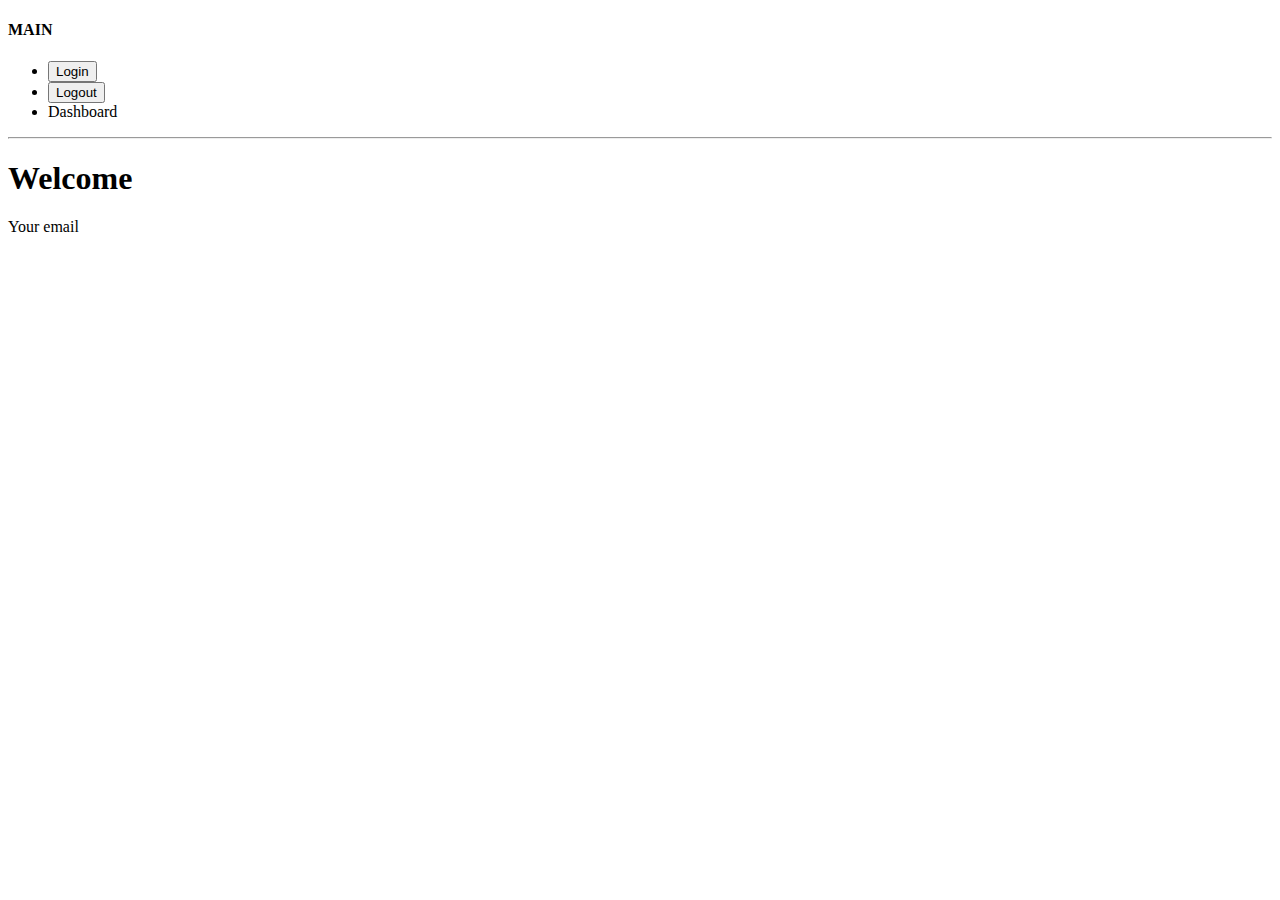
<file: src/main/resources/templates/index.html>
<!DOCTYPE html>
<html lang="ko" xmlns:th="http://www.thymeleaf.org">
<head>
    <meta charset="UTF-8">
    <meta name="viewport" content="width=device-width, initial-scale=1">
    <!-- ✅ CSRF 토큰 정보 포함 -->
    <meta name="_csrf" th:content="${_csrf.token}"/>
    <meta name="_csrf_header" th:content="${_csrf.headerName}"/>
    <title>Main</title>

    <link href="https://cdn.jsdelivr.net/npm/bootstrap@5.3.7/dist/css/bootstrap.min.css" rel="stylesheet" integrity="sha384-LN+7fdVzj6u52u30Kp6M/trliBMCMKTyK833zpbD+pXdCLuTusPj697FH4R/5mcr" crossorigin="anonymous">
    <link th:href="@{/css/main.css}" rel="stylesheet">
</head>
<body>
    <div class="container">
        <div class="row mt-4">
            <h4>MAIN</h4>
            <ul>
                <li th:if="${session.loginUser == null}">
                    <form class="form-group" th:action="@{/login}" method="get">
                        <button class="btn btn-primary" type="submit">Login</button>
                    </form>
                </li>
                <li th:if="${session.loginUser != null}">
                    <form class="form-group" th:action="@{/logout}" method="post">
                        <button class="btn btn-primary" type="submit">Logout</button>
                    </form>
                </li>
                <li><a th:href="@{/dashboard}">Dashboard</a></li>
            </ul>
            <hr>
            <h1 th:text="${session.loginUser != null ? session.loginUser.name : 'Guest'}">Welcome</h1>
            <p th:text="${session.loginUser != null ? session.loginUser.email : 'No Email'}">Your email</p>
        </div>
    </div>
</body>
</html>
</file>
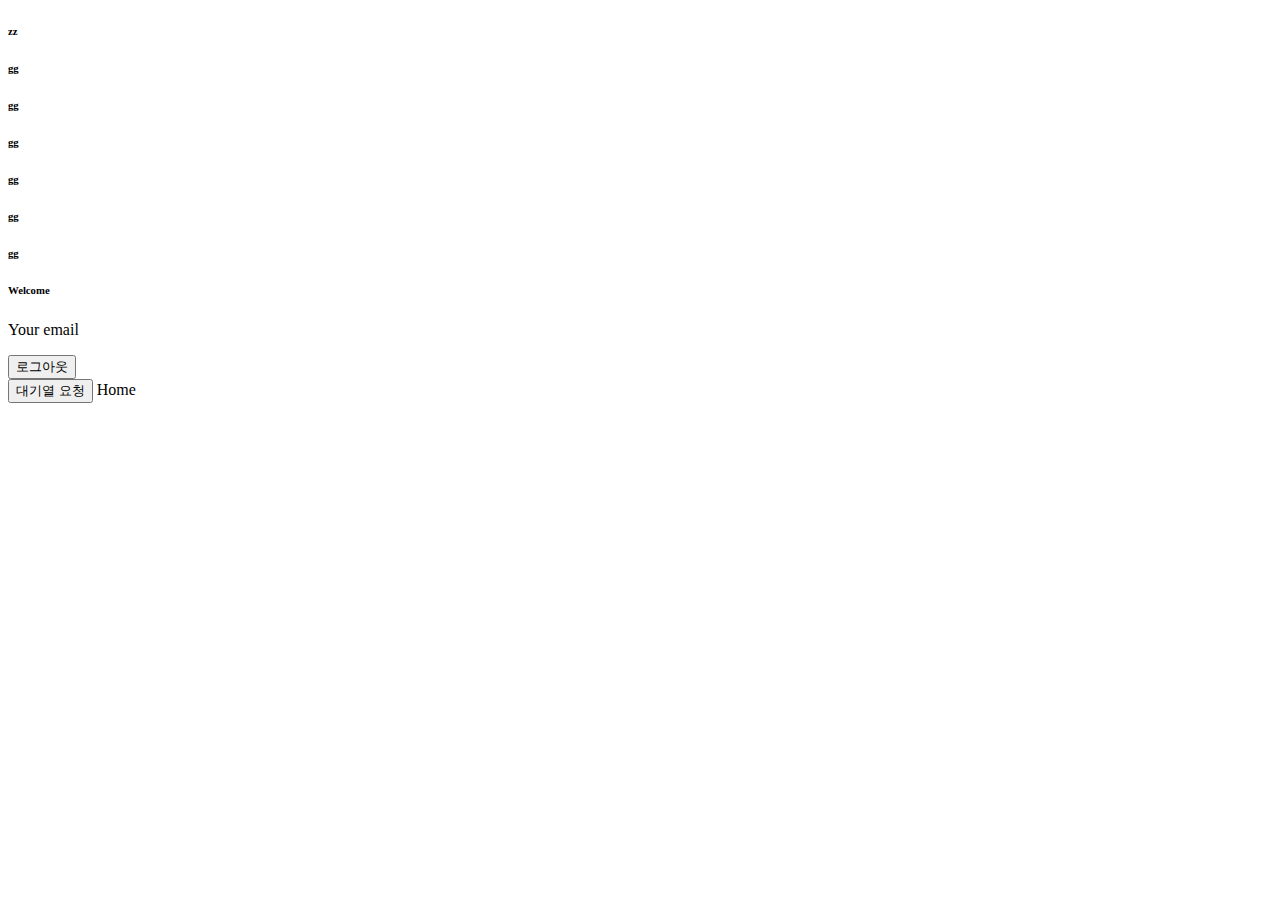
<file: src/main/resources/templates/dashboard.html>
<!DOCTYPE html>
<html lang="ko">
<head>
    <meta charset="UTF-8">
    <meta name="viewport" content="width=device-width, initial-scale=1">
    <!-- ✅ CSRF 토큰 정보 포함 -->
    <meta name="_csrf" th:content="${_csrf.token}"/>
    <meta name="_csrf_header" th:content="${_csrf.headerName}"/>
    <title>Dashboard</title>

    <link href="https://cdn.jsdelivr.net/npm/bootstrap@5.3.7/dist/css/bootstrap.min.css" rel="stylesheet" integrity="sha384-LN+7fdVzj6u52u30Kp6M/trliBMCMKTyK833zpbD+pXdCLuTusPj697FH4R/5mcr" crossorigin="anonymous">
    <link th:href="@{/css/main.css}" rel="stylesheet">
</head>
<body>
    <div class="container">
        <div class="row mt-4">
            <div class="col">
                <h6 th:text="${dashboard.data.key}">zz</h6>
                <h6 th:text="${dashboard.datalist[0].key}">gg</h6>
                <h6 th:text="${dashboard.datalist[0].value}">gg</h6>
                <h6 th:text="${dashboard.datalist[1].key}">gg</h6>
                <h6 th:text="${dashboard.datalist[1].value}">gg</h6>
                <h6 th:text="${dashboard.datalist[2].key}">gg</h6>
                <h6 th:text="${dashboard.datalist[2].value}">gg</h6>
            </div>
            <div class="col">
                <h6 th:text="${session.loginUser != null ? session.loginUser.name : 'Guest'}">Welcome</h6>
                <p th:text="${session.loginUser != null ? session.loginUser.email : 'No Email'}">Your email</p>
                <p id="messages"></p>
            </div>
        </div>
    </div>
    <div class="row">
        <div class="col p-4">
            <form class="form-group" th:action="@{/logout}" method="post">
                <button class="btn btn-primary" type="submit">로그아웃</button>
            </form>

            <button class="btn btn-secondary mt-2" id="queueBtn" type="button">대기열 요청</button>
            <a th:href="@{/}">Home</a>
        </div>
    </div>

</body>
<script src="https://cdn.jsdelivr.net/npm/bootstrap@5.3.7/dist/js/bootstrap.bundle.min.js" integrity="sha384-ndDqU0Gzau9qJ1lfW4pNLlhNTkCfHzAVBReH9diLvGRem5+R9g2FzA8ZGN954O5Q" crossorigin="anonymous"></script>
<script th:src="@{/js/main.js}"></script>

</html>
</file>
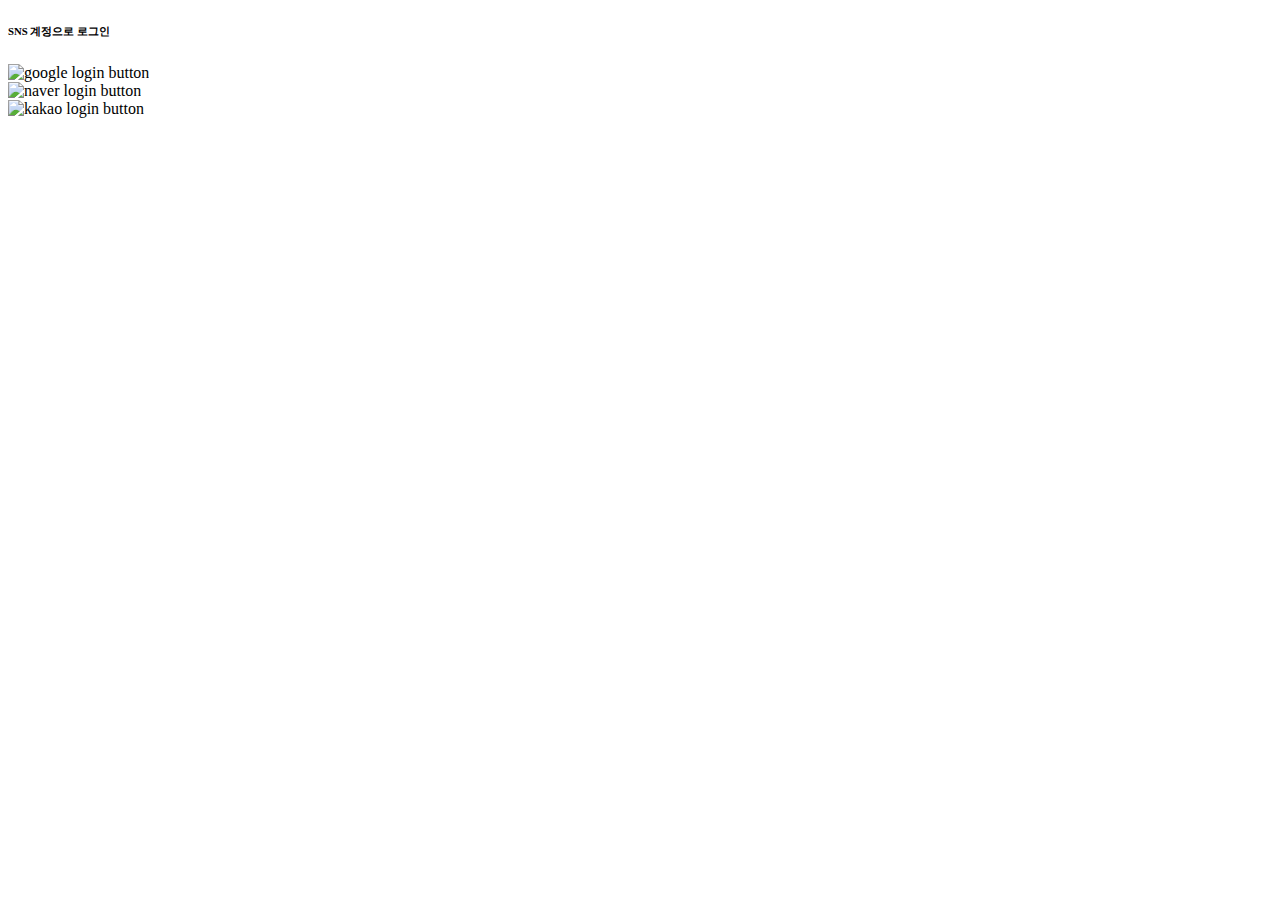
<file: src/main/resources/templates/login.html>
<!DOCTYPE html>
<html lang="ko" xmlns:th="http://www.thymeleaf.org">
<head>
    <meta charset="UTF-8">
    <meta name="viewport" content="width=device-width, initial-scale=1">
    <!-- ✅ CSRF 토큰 정보 포함 -->
    <meta name="_csrf" th:content="${_csrf.token}"/>
    <meta name="_csrf_header" th:content="${_csrf.headerName}"/>
    <title>Login</title>
    <link href="https://cdn.jsdelivr.net/npm/bootstrap@5.3.7/dist/css/bootstrap.min.css" rel="stylesheet" integrity="sha384-LN+7fdVzj6u52u30Kp6M/trliBMCMKTyK833zpbD+pXdCLuTusPj697FH4R/5mcr" crossorigin="anonymous">
    <link th:href="@{/css/main.css}" rel="stylesheet">
</head>
<body>
    <div class="container">
        <div class="d-flex justify-content-center">
            <div class="card card-default mt-4 text-center" style="max-width: 400px;">
                <div class="card-body">
                    <div class="row">
                        <h6 class="card-title">SNS 계정으로 로그인</h6>
                        <div>

                        </div>
                        <div class="mb-2">
                            <a th:href="@{/oauth2/authorization/google}">
                                <img th:width="200" th:src="@{/icon/google_web_light_sq_ctn.png}" alt="google login button">
                            </a>
                        </div>
                        <div class="mb-2">
                            <a th:href="@{/oauth2/authorization/naver}">
                                <img th:width="200" th:src="@{/icon/naver_btnG_official.png}" alt="naver login button">
                            </a>
                        </div>
                        <div>
                            <a th:href="@{/oauth2/authorization/kakao}">
                                <img th:width="200" th:src="@{/icon/kakao_login_large_narrow.png}" alt="kakao login button">
                            </a>
                        </div>
                    </div>
                </div>
            </div>
        </div>
    </div>
</body>
</html>
</file>
